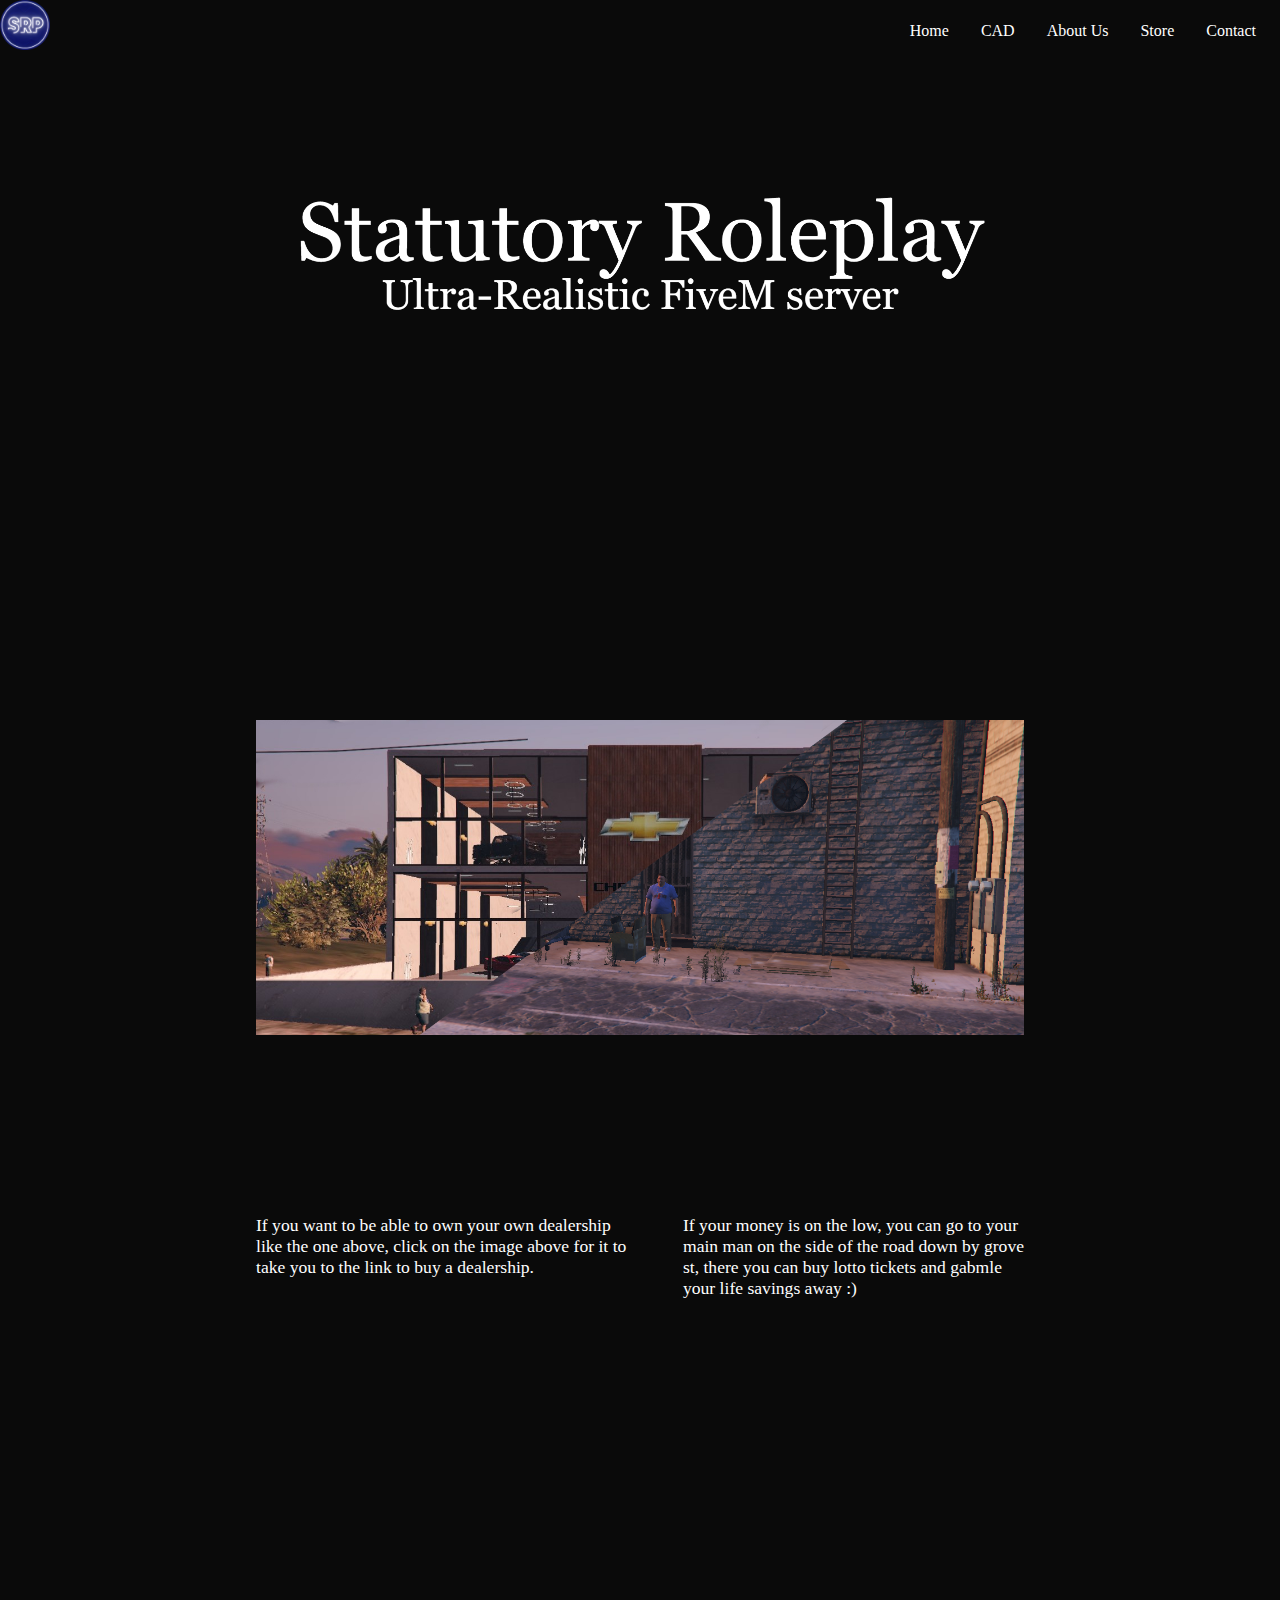
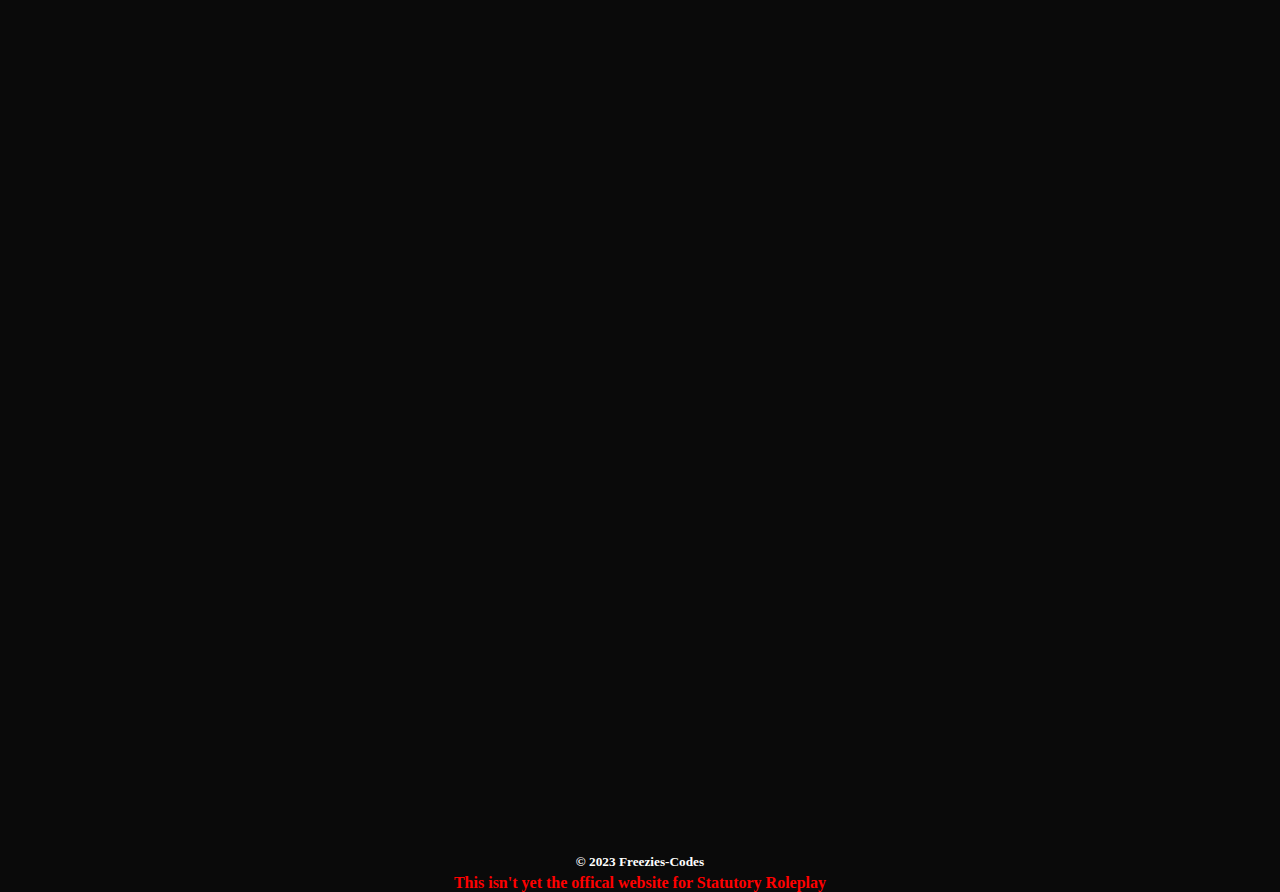
<file: index.html>
<!DOCTYPE html>
<html>
  <head>
    <title>Statutory Roleplay</title>
    <link rel="stylesheet" type="text/css" href="style.css">
    <link rel="icon" href="images/ServerLogo.png">
  </head>
  <body>
    <nav>
        <ul>
            <li><a href="Discord.html">Contact</a></li>
            <li><a href="https://store.statutoryrp.xyz">Store</a></li>
            <li><a href="AboutUs.html">About Us</a></li>
            <li><a href="https://statutoryrp.xyz/login.php">CAD</a></li>
            <li><a href="index.html">Home</a></li>
          </ul>
    </nav>
    <header>
    </header>
    <main>
    <center><pic1><img src = "images/StatutoryRP.png" alt="Statutory Roleplay. Ultra-Realistic FiveM server" width="55%px" height="50%">
    </pic1></center>

      <dealershipinfo1>
      If you want to be able to own your own dealership <br>
      like the one above, click on the image above for it to<br>
      take you to the link to buy a dealership.
      </dealershipinfo1>

      <dealershipinfo2>
        If your money is on the low, you can go to your <br>
        main man on the side of the road down by grove<br>
        st, there you can buy lotto tickets and gabmle<br>
        your life savings away :)
        </dealershipinfo2>
   
    <center><pic2>
      <img src = "images/Dealership Gambling.jpg" alt="Freezies Chevy Dealership, and the gambling guy" width="100%px" height="100%">
    </pic2></center>
    <serverlogo>
    <a href="index.html">
    <img alt="Server Logo" src="images/ServerLogo.png" width="10%" height="10%">
    </a>
    </serverlogo>
    </main>
    <footer>
    <center><h4>This isn't yet the offical website for Statutory Roleplay</h4></center>
    <center><h5>&copy; 2023 Freezies-Codes</h5></center>
    </footer>
    <script src="navbar.js"></script>
  </body>
</html>
</file>
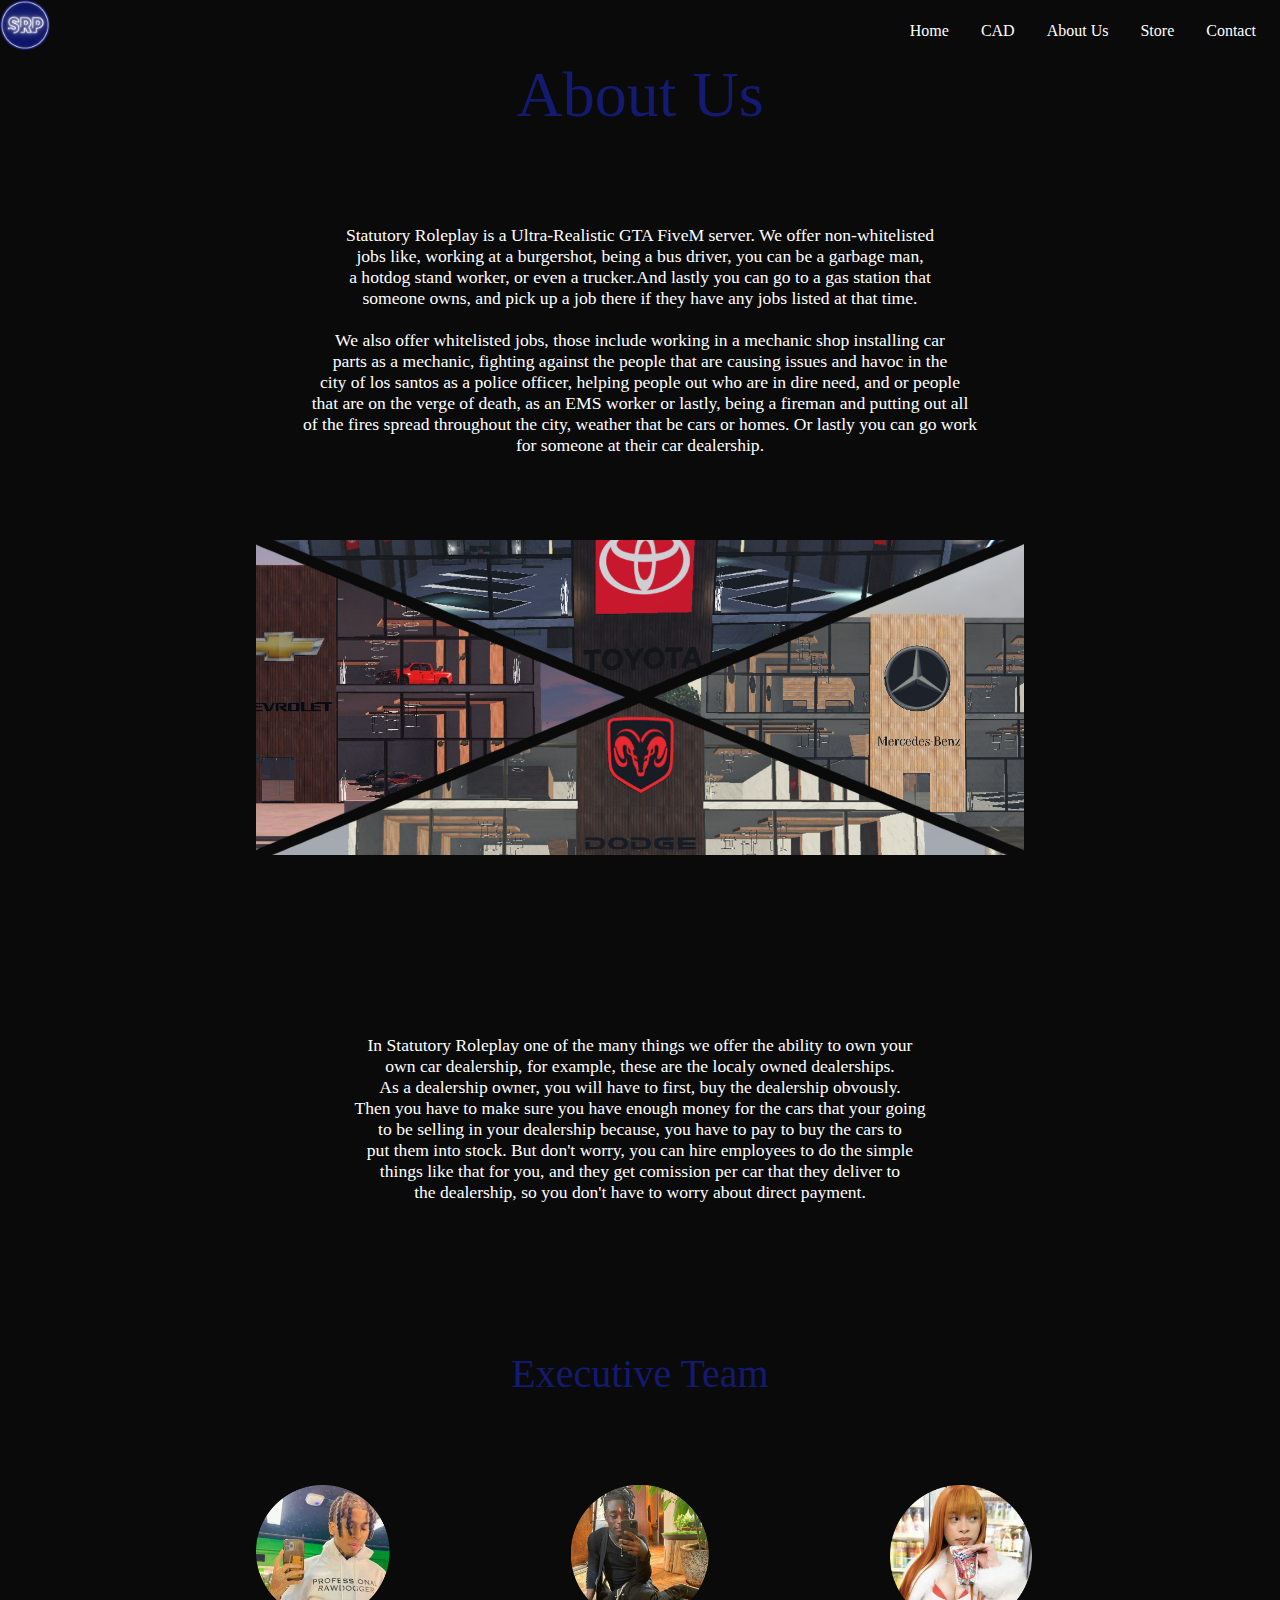
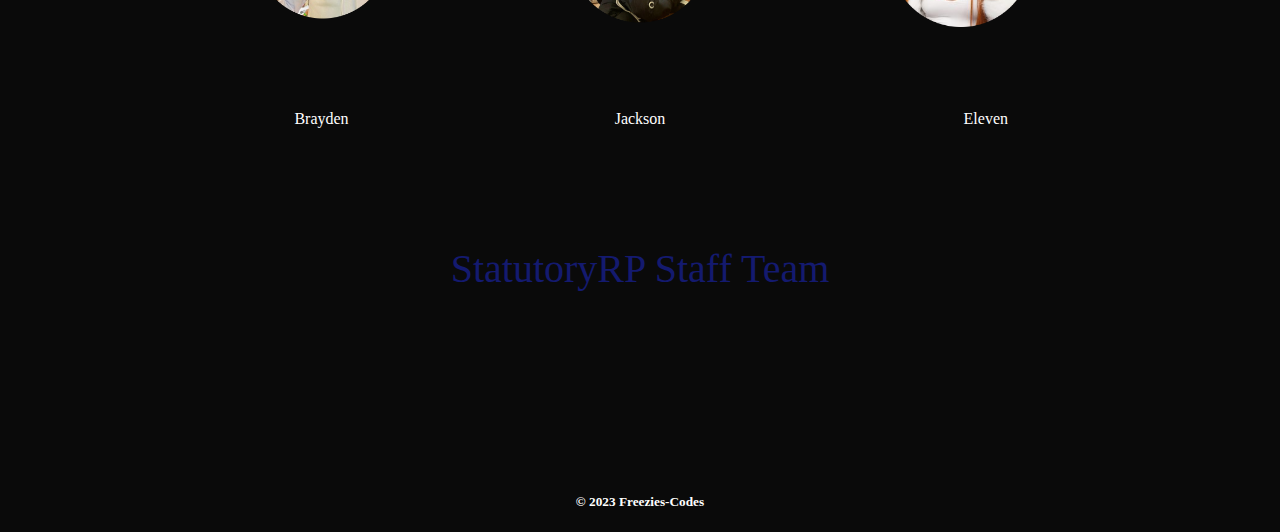
<file: AboutUs.html>
<!DOCTYPE html>
<html>
  <head>
    <title>Statutory Roleplay</title>
    <link rel="stylesheet" type="text/css" href="AboutUs.css">
    <link rel="icon" href="images/ServerLogo.png">
  </head>
  <body>
    <nav>
        <ul>
            <li><a href="Discord.html">Contact</a></li>
            <li><a href="https://store.statutoryrp.xyz">Store</a></li>
            <li><a href="AboutUs.html">About Us</a></li>
            <li><a href="https://statutoryrp.xyz/login.php">CAD</a></li>
            <li><a href="index.html">Home</a></li>
          </ul>
    </nav>
    <header>
    </header>
    <main>

      <center><aboutus>About Us</aboutus></center>


      <center>
        <text1>
          Statutory Roleplay is a Ultra-Realistic GTA FiveM server. We offer non-whitelisted<br>
          jobs like, working at a burgershot, being a bus driver, you can be a garbage man,<br>
          a hotdog stand worker, or even a trucker.And lastly you can go to a gas station that<br>
           someone owns, and pick up a job there if they have any jobs listed at that time.
          <br>
          <br>
          We also offer whitelisted jobs, those include working in a mechanic shop installing car <br>
          parts as a mechanic, fighting against the people that are causing issues and havoc in the <br>
          city of los santos as a police officer, helping people out who are in dire need, and or people <br>
          that are on the verge of death, as an EMS worker or lastly, being a fireman and putting out all <br>
          of the fires spread throughout the city, weather that be cars or homes. Or lastly you can go work<br>
          for someone at their car dealership.<br>
      </text1>
      </center>
    
    <center><pic2>
      <img src = "images/Dealerships.jpg" alt="Chevrolet, Mercedes, and dodge dealerships." width="100%px" height="100%">
      </pic2></center>

    <center><dealershipinfo1>
      In Statutory Roleplay one of the many things we offer the ability to own your<br>
      own car dealership, for example, these are the localy owned dealerships.<br>
      As a dealership owner, you will have to first, buy the dealership obvously.<br>
      Then you have to make sure you have enough money for the cars that your going<br>
      to be selling in your dealership because, you have to pay to buy the cars to<br>
      put them into stock. But don't worry, you can hire employees to do the simple<br>
      things like that for you, and they get comission per car that they deliver to<br>
      the dealership, so you don't have to worry about direct payment.<br>
      </dealershipinfo1></center>
      <serverlogo>
        <a href="index.html">
        <img alt="Server Logo" src="images/ServerLogo.png" width="10%" height="10%">
        </a>
        </serverlogo>

        <center>
        <ownership>
        Executive Team
        </ownership>
        </center>

        <pfp1>
          <img alt="Braydens PFP" src="images/BraydenPFP.png" width="35%" height=:35%>
          </pfp1>

          <name1>
          Brayden
          </name1>

          <center><pfp2>
            <img alt="Jacksons" src="images/JacksonsPFP.png" width="27%" height=:27%>
          </pfp2></center>
          <center><name2>Jackson</name2></center>

          <pfp3>
          <img alt="Elevens PFP" src="images/ElevensPFP.png" width="60%" height=:60%>
          </pfp3>
          
          <name3>
          Eleven
          </name3>

          <center><staff>
            StatutoryRP Staff Team
            </staff></center>
    </main>
    <footer>
    <center><h5>&copy; 2023 Freezies-Codes</h5></center>
    </footer>
    <script src="navbar.js"></script>
  </body>
</html>
</file>
<file: style.css>
body {
    background-color:#0A0A0A;

}

head1 {
    font-size:40px;
    color:white;
}

text1 {
  color:white;
}

h6 {
    color:white;
}

h1 {
    color:white;
}

h2 {
    color:white;
}

h3 {
    color:white;
}

h4 {
    color:red;
}

h5 {
    color:white;
    position:absolute;
    bottom:2%;
    left:30%;
    right:30%;
}

nav {
  background-color: #0A0A0A;
  height: 50px;
}

nav ul {
  list-style-type: none;
  margin: 0;
  padding: 0;
  overflow: hidden;
  height: 100%;
}

nav li {
  float: right;
  height: 100%;
}

nav a {
  display: block;
  color: white;
  text-align: center;
  padding: 14px 16px;
  text-decoration: none;
}

nav a:hover {
  background-color: #141A6F;
  color:white;
}

footer {
  position:relative;
  top:2000px;
  bottom:7%;
}

pic2 {
  position:absolute;
  top:80%;
  left:20%;
  right:20%;
}

dealershipinfo1 {
  color:white;
  position:absolute;
  left:20%;
  top:135%;
  font-size:110%;
}

dealershipinfo2 {
  color:white;
  position:absolute;
  right:20%;
  top:135%;
  font-size:110%;
}

serverlogo {
  position:absolute;
  left:0%;
  top:0;
}
</file>
<file: AboutUs.css>
body {
    background-color:#0A0A0A;

}

text1 {
  color:white;
  position:absolute;
  left:20%;
  right:20%;
  top:25%;
  font-size:110%;
}

h6 {
    color:white;
}

h1 {
    color:white;
}

h2 {
    color:white;
}

h3 {
    color:white;
}

h4 {
    color:white;
}

h5 {
    color:white;
    position:absolute;
    bottom:2%;
    left:30%;
    right:30%;
}

nav {
  background-color: #0A0A0A;
  height: 50px;
}

nav ul {
  list-style-type: none;
  margin: 0;
  padding: 0;
  overflow: hidden;
  height: 100%;
}

nav li {
  float: right;
  height: 100%;
}

nav a {
  display: block;
  color: white;
  text-align: center;
  padding: 14px 16px;
  text-decoration: none;
}

nav a:hover {
  background-color: #141A6F;
  color:white;
}

footer {
  position:relative;
  top:2000px;
  bottom:7%;
}

dealershipinfo1 {
  color:white;
  position:absolute;
  left:20%;
  right:20%;
  top:115%;
  font-size:110%;
}

serverlogo {
  position:absolute;
  left:0%;
  top:0;
}

AboutUs {
  font-size:400%;
  color:#141A6F;
}

pic2 {
  position: absolute;
  left:20%;
  right:20%;
  top:60%;
}

ownership {
  position:absolute;
  top:150%;
  left:30%;
  right:30%;
  font-size:250%;
  color:#141A6F;
}

pfp1 {
  position:absolute;
  top:165%;
  left:20%;
  right:50%;
}

name1 {
  position:absolute;
  left:23%;
  top:190%;
  color:white;
}

pfp2 {
  position:absolute;
  top:165%;
  left:30%;
  right:30%;
}

name2 {
  position:absolute;
  left:40%;
  right:40%;
  top:190%;
  color:white;
}

pfp3 {
  position:absolute;
  top:165%;
  right:12%;
}

name3 {
  position:absolute;
  right:21.25%;
  top:190%;
  color:white;
}

staff {
  position:absolute;
  top:205%;
  left:30%;
  right:30%;
  font-size:250%;
  color:#141A6F;
}

admin1 {
  position:absolute;
  left:25%;
  top:215%;
}

admin2 {
  position:absolute;
  left:38%;
  top:215%;
}

admin3 {
  position:absolute;
  right:26%;
  top:215%;
}

admin4 {
  position:absolute;
  right:18%;
  top:215%;
}

name4 {
  position:absolute;
  top:240%;
  left:28.5%;
  color:white;
}

name5 {
  position:absolute;
  top:240%;
  left:42%;
  color:white;
}

name6 {
  position:absolute;
  top:240%;
  right:42.5%;
  color:white;
}

name7 {
  position:absolute;
  top:240%;
  right:27.5%;
  color:white;
}
</file>
